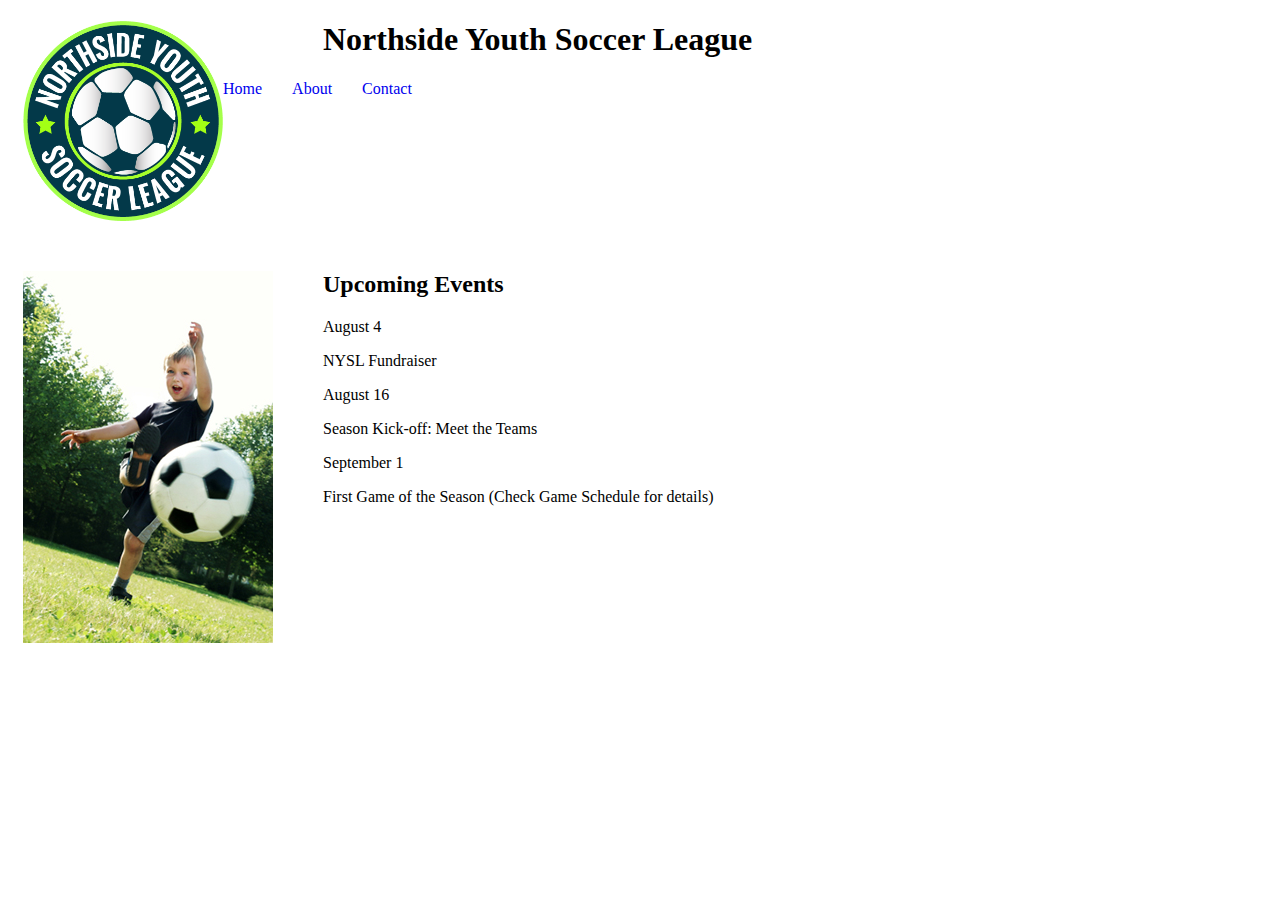
<file: index.html>
<!DOCTYPE html>
<html lang="en">
    <div class="margenpagina">
<head>
    <link rel="stylesheet" href="recursos/css/Style.css">
 <meta charset = "utf-8">
<title> Northside Youth Soccer League </title>
</head>

<body>
    
<div class="encabezado"> 
    <img src="recursos/Imagenes/nysl_logo.png" alt="Northside Youth Soccer League" class="logo">
    <div>
        <h1>Northside Youth Soccer League</h1>   
        <nav class="menu">

          <ul>
          <li><a href="Index.html">Home</a></li>
          <li><a href="About1.html">About</a></li>
          <li><a href="Contact.html">Contact</a></li>
          </ul>

        </nav>
    </div>
    
</div>
    

        <img src="recursos/Imagenes/soccer_image1.jpg" alt="" class="niñopelota"> 
        <h2> Upcoming Events</h2 >
        <p>August 4<p>
        NYSL Fundraiser


    <p>August 16<p
    >Season Kick-off: Meet the Teams</p>
    <p>September 1<p
    >First Game of the Season (Check Game Schedule for details)</p>




    </body>
</div>
</html>
</file>
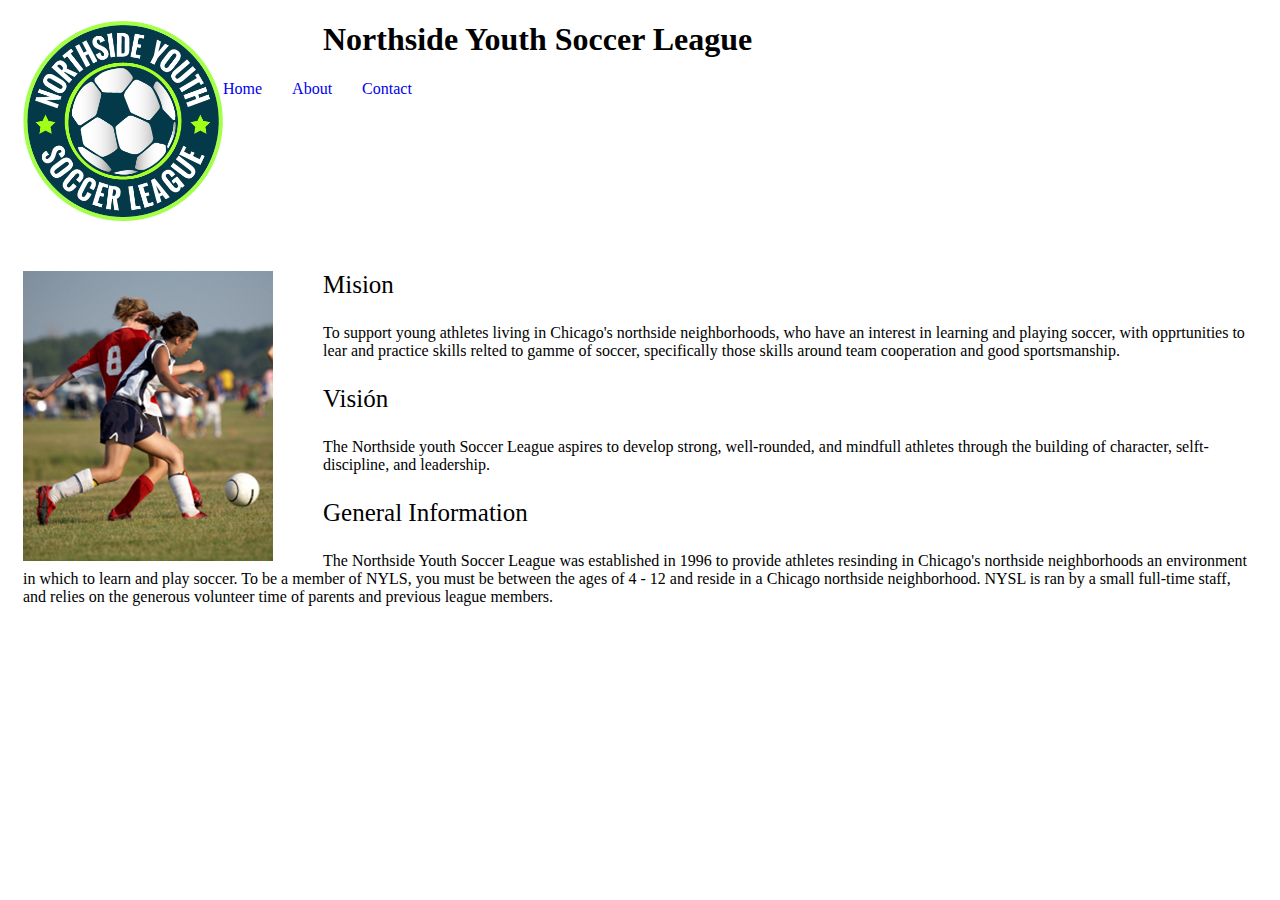
<file: about1.html>
<!DOCTYPE html>
<html lang="en">
    <div class="margenpagina">
<head>
    <link rel="stylesheet" href="recursos/css/Style.css">
 <meta charset = "utf-8">
<title> Northside Youth Soccer League </title>
</head>

<body>   
<div class="encabezado"> 
    <img src="recursos/Imagenes/nysl_logo.png" alt="Northside Youth Soccer League" class="logo">
    <div>
        <h1>Northside Youth Soccer League</h1>   
   <nav class="menu">
         <ul>
          <li><a href="Index.html">Home</a></li>
          <li><a href="About1.html">About</a></li>
          <li><a href="Contact.html">Contact</a></li>
         </ul>
    </nav>
    </div>
    
    </div>
        <img src="recursos/Imagenes/soccer_image2.jpg" alt="" class="niñopelota"> 
        <nav>
            
        <div>
            
            <p style="font-size: 16px"> 
                <p style="font-size: 25px;">Mision</p>
            To support young athletes living in Chicago's northside neighborhoods, who have an interest in learning and playing soccer, with opprtunities to lear and practice skills relted to gamme of soccer, specifically those skills around team cooperation and good sportsmanship.</p>
      
            <p style="font-size: 16px">
                <p style="font-size: 25px;">Visión</p>
            The Northside youth Soccer League aspires to develop strong, well-rounded, and mindfull athletes through the building of character, selft-discipline, and leadership.</p>
        
            <p style="font-size: 16px">
                <p style="font-size: 25px;">General Information</p>
            The Northside Youth Soccer League was established in 1996 to provide athletes resinding in Chicago's northside neighborhoods an environment in which to learn and play soccer. To be a member of NYLS, you must be between the ages of 4 - 12 and reside in a Chicago northside neighborhood. NYSL is ran by a small full-time staff, and relies on the generous volunteer time of parents and previous league members.</p>
         
        </div>
        </nav>

</body>
</div>
</html>
</file>
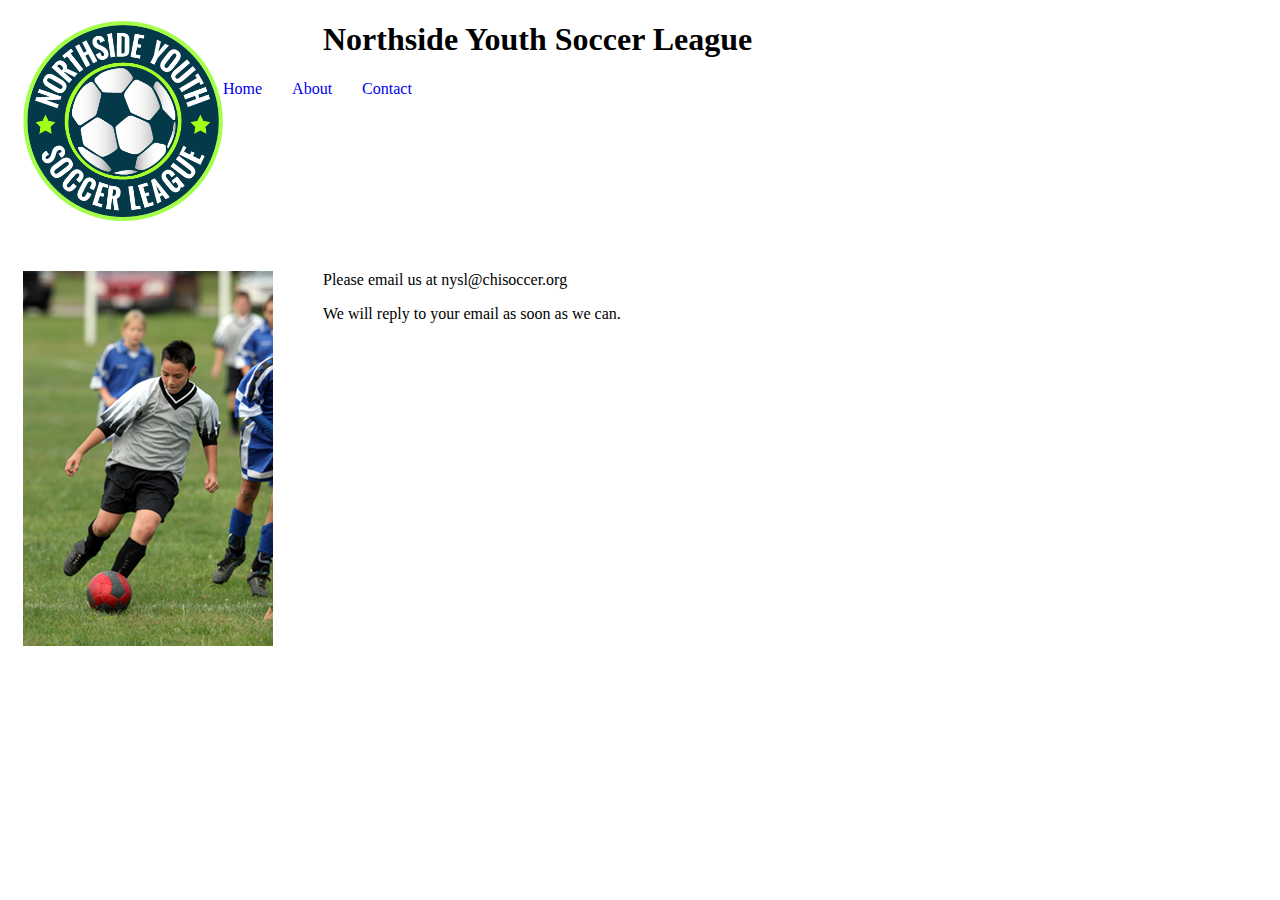
<file: contact.html>
<!DOCTYPE html>
<html lang="en">
    <div class="margenpagina">
<head>
    <link rel="stylesheet" href="recursos/css/Style.css">
 <meta charset = "utf-8">
<title> Northside Youth Soccer League </title>
</head>

<body>
<div class="encabezado"> 
    <img src="recursos/Imagenes/nysl_logo.png" alt="Northside Youth Soccer League" class="logo">
    <div>
        <h1>Northside Youth Soccer League</h1>   
   <nav class="menu">
        <ul>
         <li><a href="Index.html">Home</a></li>
         <li><a href="About1.html">About</a></li>
         <li><a href="Contact.html">Contact</a></li>
        </ul>
    </nav>
    </div>
    
    </div>
    
        <img src="recursos/Imagenes/soccer_image3.jpg" alt="" class="niñopelota"> 
        <nav>
        <p fontsize=10px> Please email us at nysl@chisoccer.org
            <div>
              We will reply to your email as soon as we can.</p>
            </div>
    
    </nav>

</body>
</div>
</html>
</file>
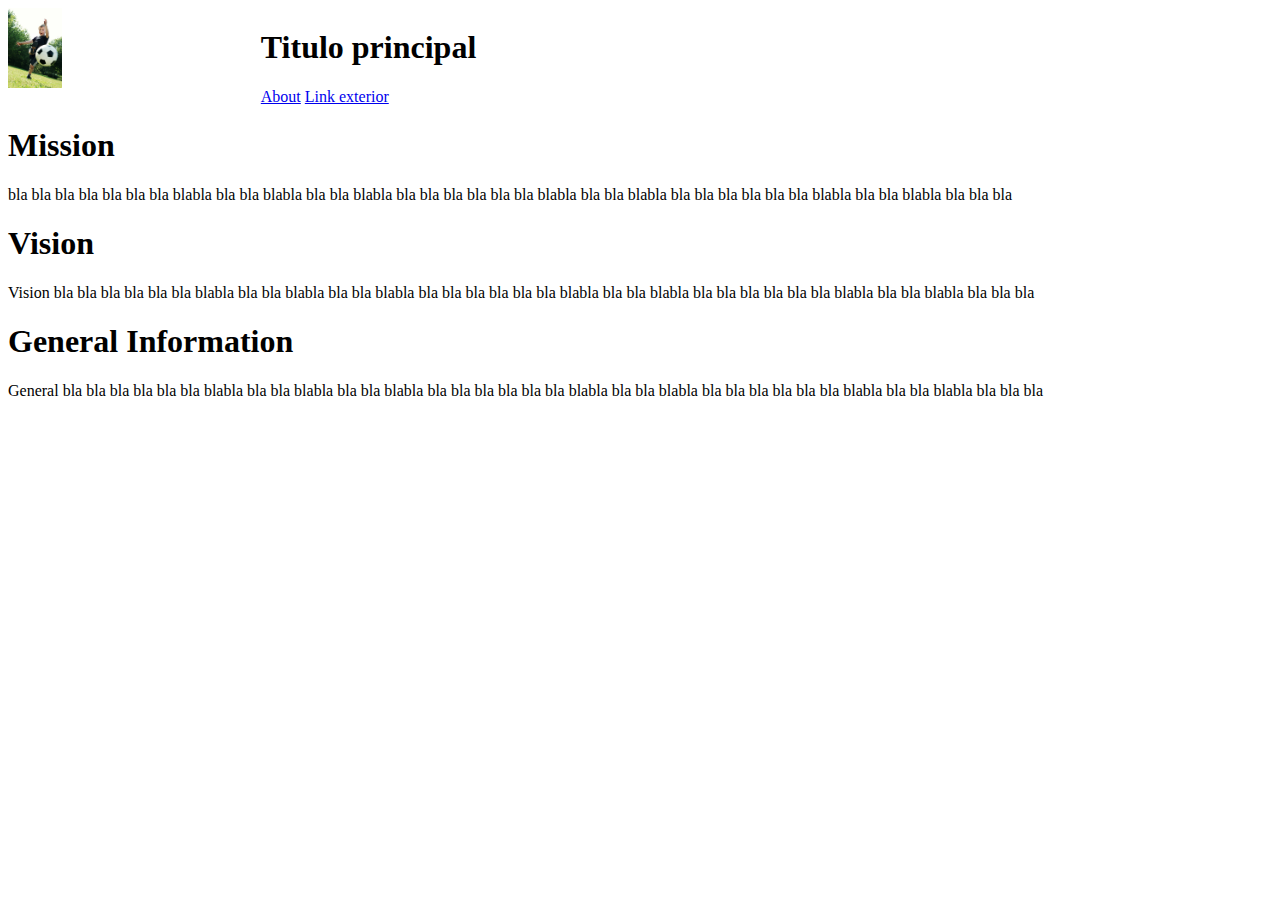
<file: DESARROLLADA/about.html>
<!DOCTYPE html>
<html lang="es">
<head>
    <meta charset="UTF-8">
    <meta name="viewport" content="width=device-width, initial-scale=1.0">
    <title>Acerca de NYS</title>
</head>
<body>
    <!-- etiquetas semanticas -->
    <header style="height: 80px;">
        <div style="width: 20%; float:left; display:block">
            <img src="images/soccer_image1.jpg" alt="imagen 1" height="80px;">
        </div>
        <div style="width:80%; float:right; display: block;">
            <h1>Titulo principal</h1>
        </div>
    </header>

    <nav>
        <a href="home.html">About</a>
        <a href="https://google.com" target="_blank">Link exterior</a>
    </nav>

    <h1>Mission</h1>
    <p>
        bla bla bla bla bla bla bla blabla bla bla blabla bla bla blabla bla bla bla
        bla bla bla blabla bla bla blabla bla bla bla
        bla bla bla blabla bla bla blabla bla bla bla
    </p>
    <h1>Vision</h1>
    <p>
        Vision bla bla bla bla bla bla blabla bla bla blabla bla bla blabla bla bla bla
        bla bla bla blabla bla bla blabla bla bla bla
        bla bla bla blabla bla bla blabla bla bla bla
    </p>
    <h1>General Information</h1>
    <p>
        General bla bla bla bla bla bla blabla bla bla blabla bla bla blabla bla bla bla
        bla bla bla blabla bla bla blabla bla bla bla
        bla bla bla blabla bla bla blabla bla bla bla
    </p>
</body>
</html>
</file>
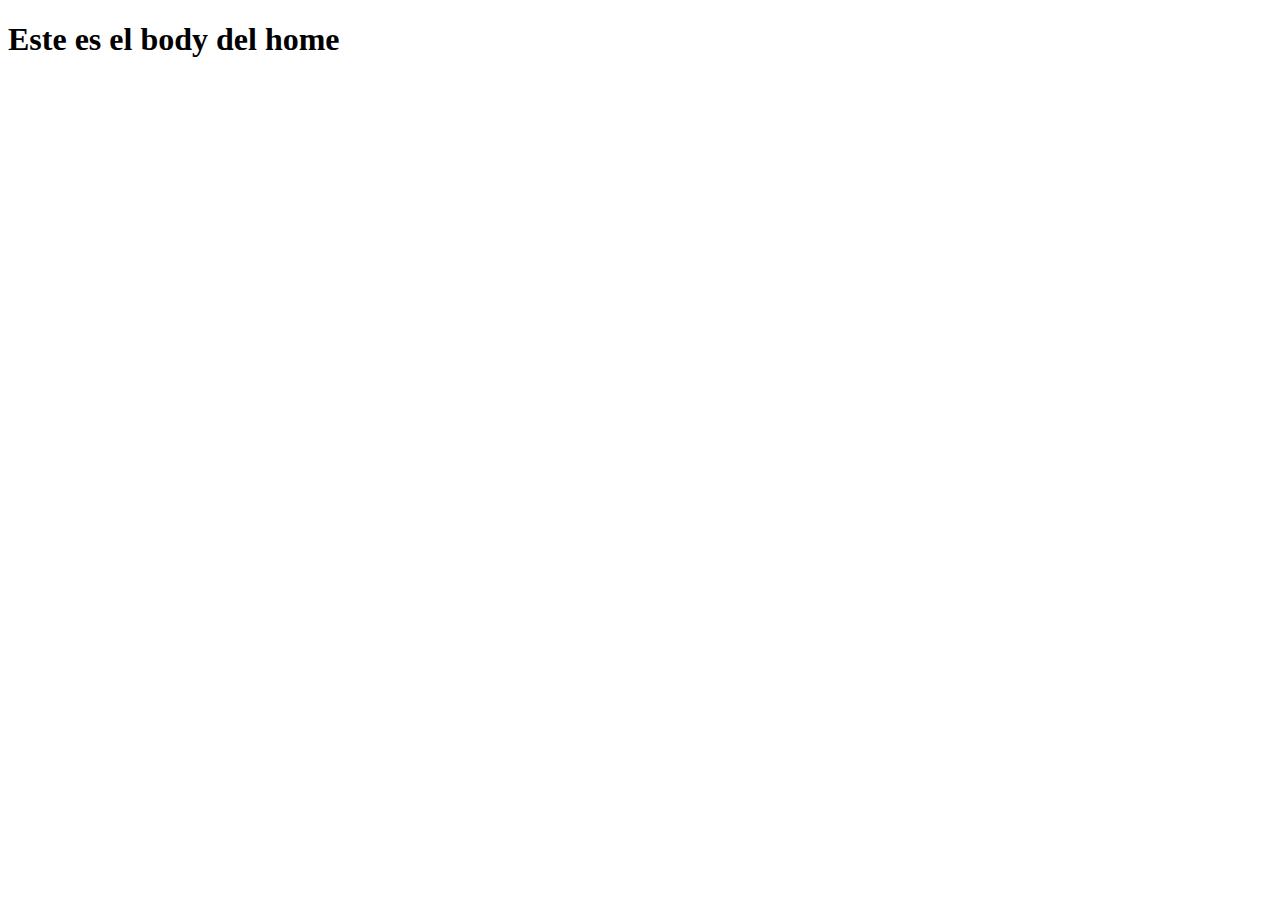
<file: DESARROLLADA/home.html>
<!DOCTYPE html>
<html lang="es">
<head>
    <meta charset="UTF-8">
    <meta name="viewport" content="width=device-width, initial-scale=1.0">
    <title>Acerca de NYS</title>
</head>
<body>
    <h1>Este es el body del home</h1>
</body>
</html>
</file>
<file: recursos/css/Style.css>
.logo{
    float: left;
    width: 200px;
}

.encabezado{
    width: 100%;
    height: 200px;
    margin-bottom: 50px;
}
.encabezado div h1 {
   margin-left: 300px;
}

.niñopelota{
    float: left;
    margin-right: 50px;
}
.menu ul {
   
}
.menu ul li {
    float: left;
    display: block;
    margin-right: 30px;
}
.menu ul li a {
    text-decoration: none;
} 
.margenpagina {  

    margin: 15px;
}
</file>
